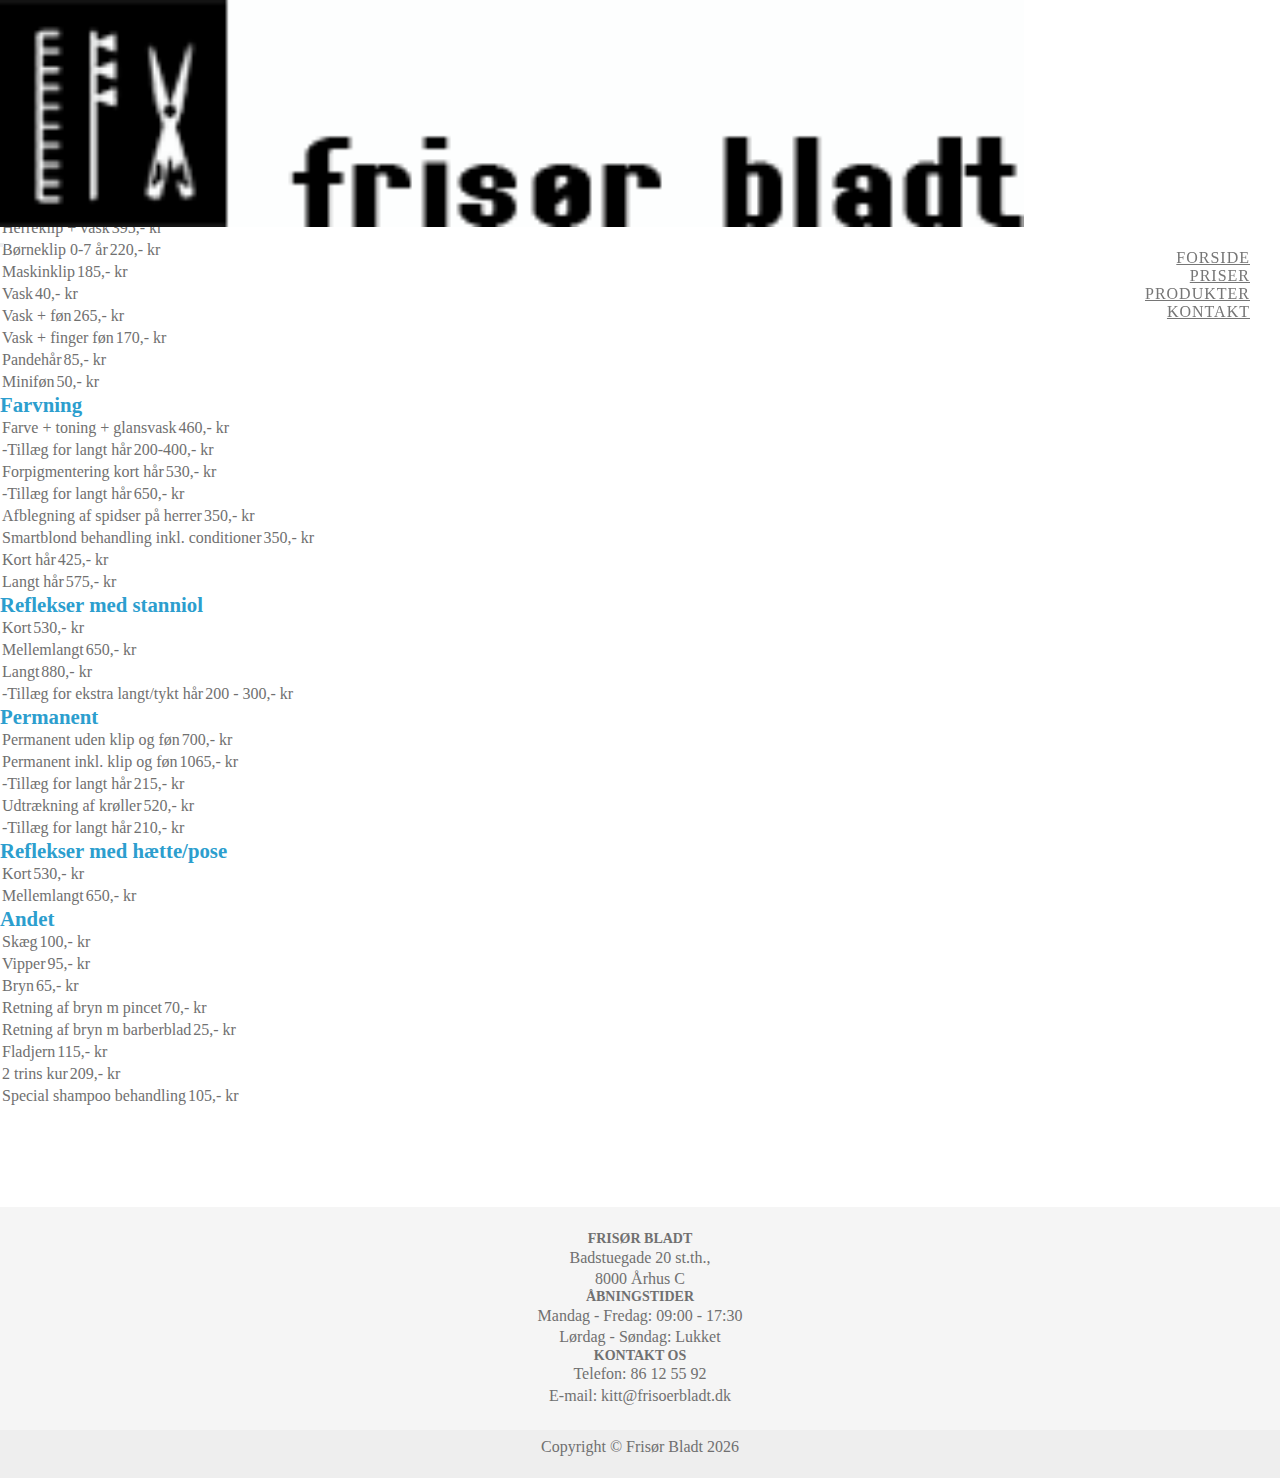
<file: priser.html>
<!doctype html>
<html lang="en">

<head>
	<!-- Required meta tags -->
	<meta charset="utf-8">
	<meta name="viewport" content="width=device-width, initial-scale=1, shrink-to-fit=no">
	<meta name="description" content="">
	<meta name="author" content="">
	<script src="https://code.jquery.com/jquery-2.2.4.min.js" integrity="sha256-BbhdlvQf/xTY9gja0Dq3HiwQF8LaCRTXxZKRutelT44=" crossorigin="anonymous"></script>

	<!-- Bootstrap CSS -->
	<link rel="stylesheet" href="https://stackpath.bootstrapcdn.com/bootstrap/4.1.3/css/bootstrap.min.css" integrity="sha384-MCw98/SFnGE8fJT3GXwEOngsV7Zt27NXFoaoApmYm81iuXoPkFOJwJ8ERdknLPMO" crossorigin="anonymous">
	<script src="https://maxcdn.bootstrapcdn.com/bootstrap/4.1.3/js/bootstrap.min.js"></script>

	<script src="https://ajax.googleapis.com/ajax/libs/jquery/1.12.4/jquery.min.js"></script>
	<script src="form.js" type="text/javascript"></script>

	<!-- custom stylesheet -->
	<link rel="stylesheet" href="css/main.css">
	<title>Frisør Bladt - Forside</title>
</head>

<body>
	<header>
		<!-- Navigation -->
		<nav class="navbar navbar-expand-lg navbar-light bg-white static-top">
			<div class="container">
				<a class="navbar-brand" href="#">
		<a href="index.html"><div class="logo"><img src="img/logo.gif" width="80%"></div></a>
				</a>
				<button class="navbar-toggler" type="button" data-toggle="collapse" data-target="#navbarResponsive" aria-controls="navbarResponsive" aria-expanded="false" aria-label="Toggle navigation">
          <span class="navbar-toggler-icon"></span>
        </button>
				<div class="collapse navbar-collapse" id="navbarResponsive">
					<ul class="navbar-nav ml-auto">
						<li class="nav-item">
							<a class="nav-link" href="index.html">Forside
              </a>
						</li>
						<li class="nav-item active">
							<a class="nav-link" href="priser.html">Priser</a>
						</li>
						<li class="nav-item">
							<a class="nav-link" href="produkter.html">Produkter</a>
						</li>
						<li class="nav-item">
							<a class="nav-link" href="kontakt.html">Kontakt</a>
						</li>
					</ul>
				</div>
			</div>
		</nav>
	</header>

	<section class="prices">
		<div class="container">
			<h1>Priser</h1>
			<p>Prislisten er gældende fra 1. januar 2018</p>
			<div class="row">
				<div class="col">
					<h2>Klipning og vask</h2>
					<section id="klipning"></section>
				</div>
				<div class="col">
					<h2>Farvning</h2>
					<section id="farvning"></section>

				</div>
			</div>
			<div class="row">
				<div class="col">
					<h2>Reflekser med stanniol</h2>
					<section id="reflekser2"></section>
				</div>

				<div class="col">
					<h2>Permanent</h2>
					<section id="permanent"></section>

				</div>
			</div>
			<div class="row">
				<div class="col">
					<h2>Reflekser med hætte/pose</h2>
					<section id="reflekser"></section>
				</div>
				<div class="col">
					<h2>Andet</h2>
					<section id="andet"></section>
				</div>
			</div>


		</div>

	</section>



	<!-- Footer -->
	<footer>
		<div class="container">
			<div class="row" id="top-footer">
				<div class="col-md-4 footer-column">
					<div class="nav flex-column">
						<div class="nav-item">
							<p class="footer-title">Frisør Bladt</p>
						</div>
						<div class="nav-item">
							<p class="nav-link" href="#">Badstuegade 20 st.th., </p>
						</div>
						<div class="nav-item">
							<p class="nav-link" href="#">8000 Århus C</p>
						</div>
					</div>
				</div>
				<div class="col-md-4 footer-column">
					<div class="nav flex-column">
						<div class="nav-item">
							<p class="footer-title">Åbningstider</p>
						</div>
						<div class="nav-item">
							<p class="nav-link" href="#">Mandag - Fredag: 09:00 - 17:30
							</p>
						</div>
						<div class="nav-item">
							<p class="nav-link" href="#">Lørdag - Søndag: Lukket</p>
						</div>
					</div>
				</div>
				<div class="col-md-4 footer-column">
					<div class="nav flex-column">
						<div class="nav-item">
							<p class="footer-title">Kontakt os</p>
						</div>
						<div class="nav-item">
							<p class="nav-link" href="#">Telefon: 86 12 55 92
							</p>
						</div>
						<div class="nav-item">
							<p class="nav-link" href="#">E-mail: kitt@frisoerbladt.dk</p>
						</div>
					</div>
				</div>
			</div>

		</div>
		<div class="text-center">
			<div class="col-md-12 box">
				<span class="copyright quick-links">Copyright &copy; Frisør Bladt <script>document.write(new Date().getFullYear())</script>
					</span>
			</div>
		</div>
	</footer>

	<!-- jQuery first, then Popper.js, then Bootstrap JS, then your custom main.js file -->

	<script src="https://code.jquery.com/jquery-3.3.1.slim.min.js" integrity="sha384-q8i/X+965DzO0rT7abK41JStQIAqVgRVzpbzo5smXKp4YfRvH+8abtTE1Pi6jizo" crossorigin="anonymous"></script>
	<script src="js/main.js"></script>
	<script src="https://ajax.googleapis.com/ajax/libs/jquery/3.3.1/jquery.min.js"></script>
	<script src="https://cdnjs.cloudflare.com/ajax/libs/popper.js/1.14.3/umd/popper.min.js" integrity="sha384-ZMP7rVo3mIykV+2+9J3UJ46jBk0WLaUAdn689aCwoqbBJiSnjAK/l8WvCWPIPm49" crossorigin="anonymous"></script>
	<script src="https://stackpath.bootstrapcdn.com/bootstrap/4.1.3/js/bootstrap.min.js" integrity="sha384-ChfqqxuZUCnJSK3+MXmPNIyE6ZbWh2IMqE241rYiqJxyMiZ6OW/JmZQ5stwEULTy" crossorigin="anonymous"></script>
	<script src="https://maxcdn.bootstrapcdn.com/bootstrap/3.3.7/js/bootstrap.min.js"></script>

</body>


</html>
</file>
<file: css/main.css>
/*General*/

* {
	margin: 0;
	padding: 0;
}

body {
	color: #707070;
	margin: 0;
	padding: 0;
	font-family: Century Gothic;
}

header {
	display: block;
	position: fixed;
	top: 0;
	left: 0;
	width: 100%;
	z-index: 100;
}

h1 {
	font-size: 1.7em;
	font-weight: 500;
}

h2 {
	font-size: 1.3rem;
	color: #2c9ece;
}

/*Navigation*/

.navbar-brand {
	font-size: 2em;
}

nav ul li a {
	float: right;
	font-size: 16px;
	letter-spacing: 1px;
	color: #767676;
	-webkit-transition: all 200ms ease;
	-moz-transition: all 200ms ease;
	-ms-transition: all 200ms ease;
	-o-transition: all 200ms ease;
	transition: all 200ms ease;
	padding-right: 30px !important;
	padding-left: 30px !important;
	text-transform: uppercase;

}

.carousel slide {
	margin-top: 1rem;
}

/* Icons  */

.icons {
	padding-top: 6rem;
	text-align: center;

}



.icon-title {
	font-size: 1.2em;
	margin-top: 10px;
}

/* Reviews */

.reviews {
	padding-top: 6rem;
	padding-bottom: 6rem;
}

#left {
	text-align: left;
}

#right {
	text-align: right;
}

.reviews-title{
	text-align: center;
	font-size: 1.5em;
}

.star{
	
}

/* Footer */

footer {
	background-color: #F5F5F5;
}

.footer-column:not(:first-child) {
	padding-top: 2rem;
}

@media (min-width: 768px) {
	.footer-column:not(:first-child) {
		padding-top: 0rem;
	}
}

.footer-column {
	text-align: center;
}

.footer-column .nav-item .nav-link {
	padding: 0.1rem 0;
}

.footer-column .nav-item span.nav-link {
	color: #6c757d;
}

.footer-title {
	font-size: 14px;
	font-weight: 700;
	color: #707070;
	text-transform: uppercase;
}

.footer-column .nav-item .fas {
	margin-right: 0.5rem;
}



.text-center {
	text-align: center;
	background-color: #EEEEEE;
	height: 40px;
	padding-top: 8px;
}

#top-footer {
	padding: 1.5rem 0;
}

/*Priser.html*/

.prices {
	margin-top: 100px;
	margin-bottom: 100px;
}

.prices table {
	margin: 0;
}


/*Kontakt.html*/

.contact {
	margin-top: 100px;
	margin-bottom: 100px;
}


#btnContactUs {
	background-color: #2c9ece;
	border-radius: 0;
	font-size: 1rem;
	width: 200px;
	border: none;
}

#btnContactUs:hover {
	background-color: #63c5ef;
	border: none;
}

/* Produkter */

.products {
	margin-top: 100px;
	margin-bottom: 100px;
}

#accordionExample {
	width: 70%;
	display: block;
	margin-left: auto;
	margin-right: auto;
	margin-bottom: 5%;
}

.centerimage {
	display: block;
	margin-left: auto;
	margin-right: auto;
	width: 20%;
	height: 50px;
}

.products h1 {
	display: block;
	margin-left: auto;
	margin-right: auto;
}

.productp {
	margin: 2% 8%;
}

.card-header {
	padding: .75rem 1.25rem;
	margin-bottom: 0;
	background-color: #EEEEEE;
	border-bottom: 1px solid rgba(0, 0, 0, .125);

}
</file>
